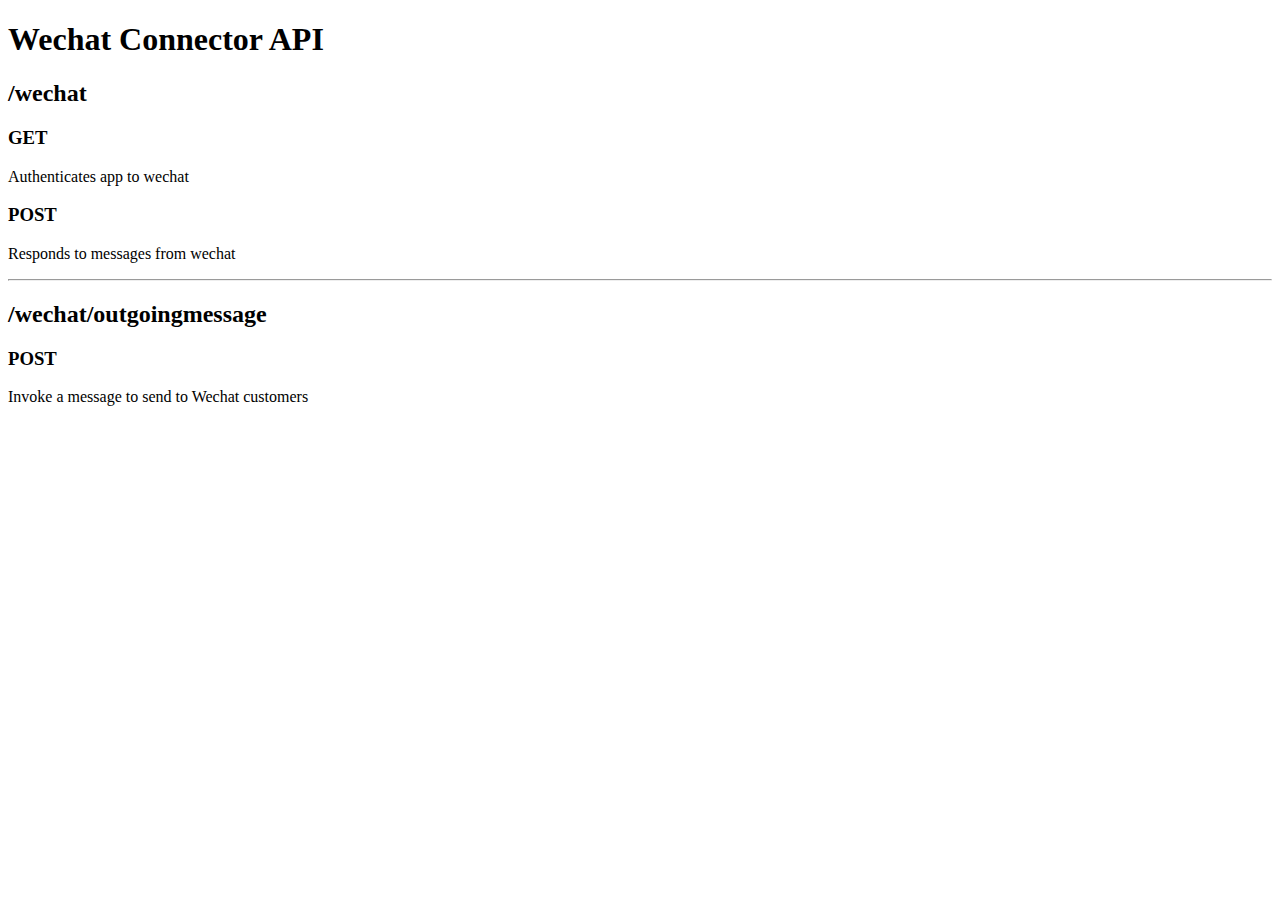
<file: WechatConnector/wwwroot/index.html>
﻿<!DOCTYPE html>
<html>
<head>
    <meta charset="utf-8" />
    <title>Wechat Connector</title>
</head>
<body>
    <h1>Wechat Connector API</h1>
    <h2>/wechat</h2>
    <h3>GET</h3>
    <p>Authenticates app to wechat</p>
    <h3>POST</h3>
    <p>Responds to messages from wechat</p>
    <hr/>
    <h2>/wechat/outgoingmessage</h2>
    <h3>POST</h3>
    <p>Invoke a message to send to Wechat customers</p>
</body>
</html>
</file>
